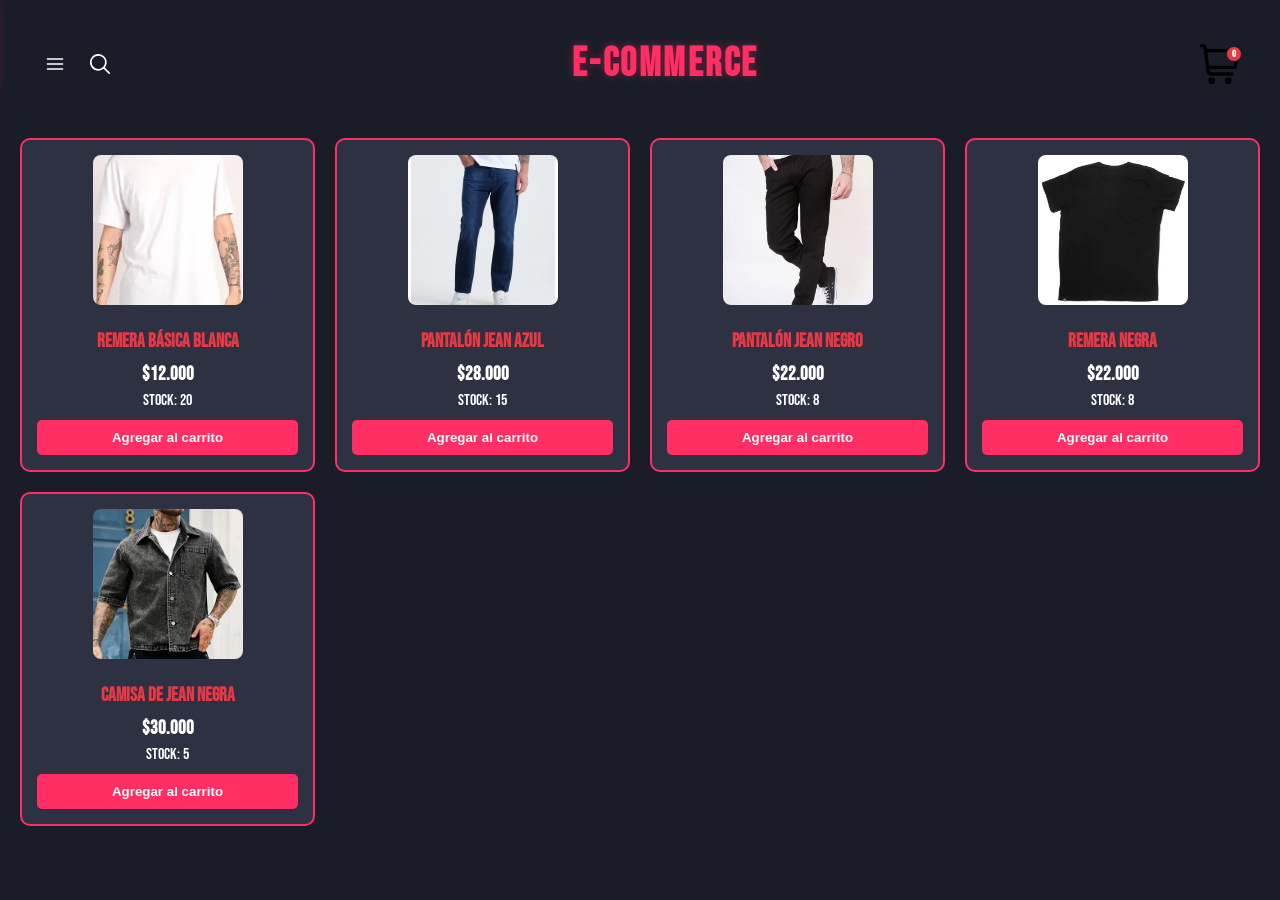
<file: index.html>
<!DOCTYPE html>
<html lang="es">
<head>
  <meta charset="UTF-8" />
  <meta name="viewport" content="width=device-width, initial-scale=1.0">
  <title>E-commerce</title>
  <link rel="stylesheet" href="./css/styles.css" />
</head>
<body>
  <div id="toast-container"></div>

  <!-- HEADER: AHORA CONTIENE TODO EN UNA SOLA LÍNEA -->
<header class="header-main">
  <div class="header-top">
<div class="search-wrapper">
  <select id="filtro-categoria" style="display: none;" aria-hidden="true">
    <option value="todos">Todos</option>
    <option value="remeras">Remeras</option>
    <option value="pantalones">Pantalones</option>
    <option value="zapatillas">Zapatillas</option>
    <option value="camisas">Camisas</option>
  </select>

  <button id="btn-categorias" class="icon-btn">
     <img src="Iconos/menu-puntos.svg" alt="Categorías" width="24">
  </button>



  <button id="btn-toggle-search" class="icon-btn">
    <img src="Iconos/busqueda.svg" alt="Buscar" width="24">
  </button>
  <input type="text" id="busqueda" class="input-expandable" placeholder="Buscar...">
</div>

    <h1 class="logo-tienda">E-COMMERCE</h1>

    <a href="cart.html" class="btn-ver-carrito">
      <img src="Iconos/carrito-de-compras.svg" class="imagen_Carrito" alt="Carrito" />
      <span id="cart-count">0</span>
    </a>
  </div>
</header>

  <!-- MAIN: Contenido principal (productos) -->
  <main>
    <section id="productos-container" class="productos-container">
      <!-- Acá JS va a inyectar las tarjetas -->
    </section>
  </main>

<div id="overlay" class="overlay"></div>

<nav id="menu-lateral-real" class="side-menu-neon">
      <div class="menu-header">
          <span>CATEGORÍAS</span>
          <button id="btn-close-side">&times;</button>
      </div>
      <ul class="menu-links">
         <li data-value="todos">🏠 Todos</li>
         <li data-value="remeras">👕 Remeras</li>
         <li data-value="pantalones">👖 Pantalones</li>
         <li data-value="zapatillas">👟 Zapatillas</li>
         <li data-value="camisas">👔 Camisas</li>
      </ul>
  </nav>
  <!-- Siempre al final del body -->
<script src="./js/toast.js"></script>
<script src="./js/main.js"></script>

</body>
</html>
</file>
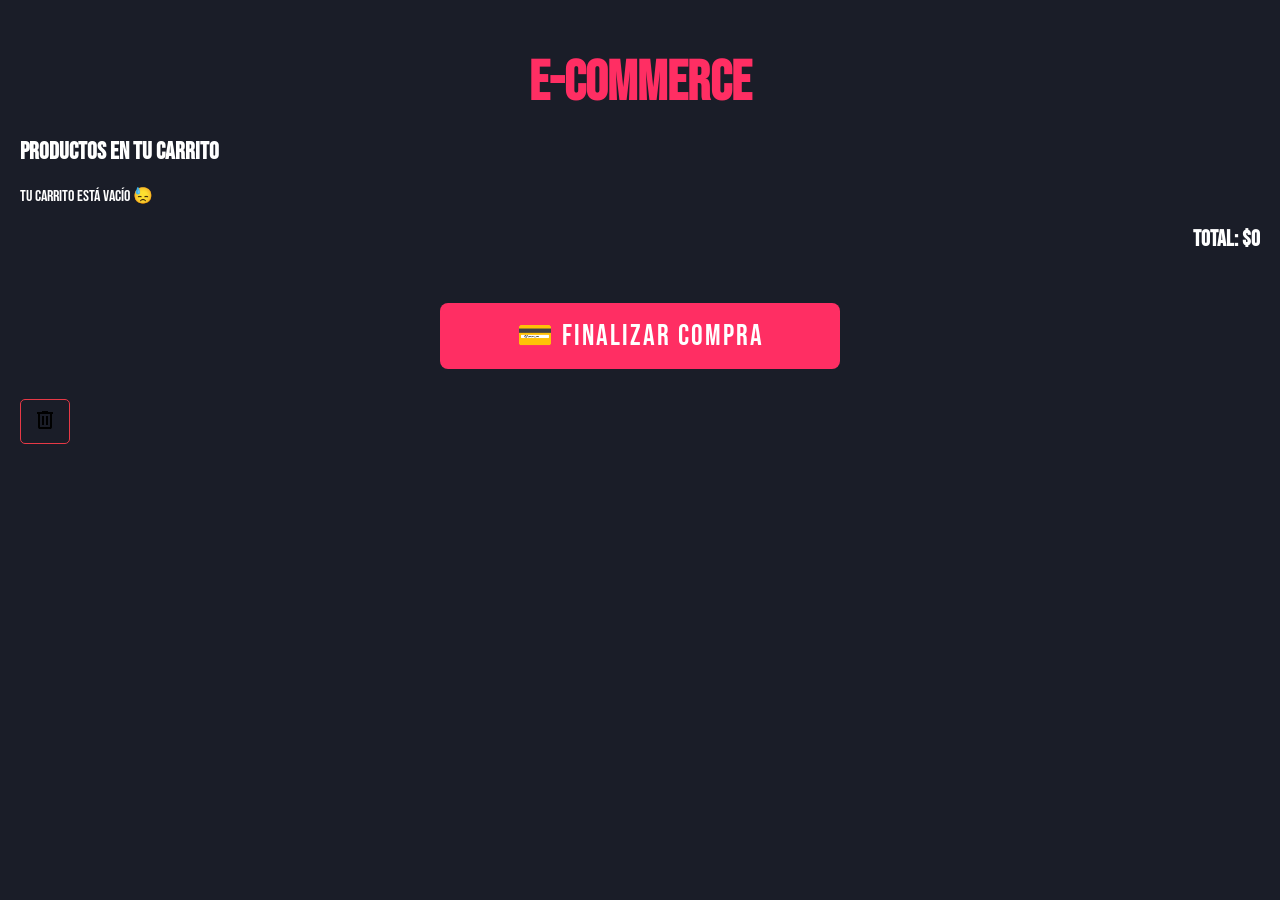
<file: cart.html>
<!DOCTYPE html>
<html lang="es">
<head>
  <meta charset="UTF-8" />
  <title>Carrito - E-COMMERCE</title>
  <meta name="viewport" content="width=device-width, initial-scale=1.0">
  <link rel="stylesheet" href="css\styles.css" />
  <link rel="stylesheet" href="https://cdnjs.cloudflare.com/ajax/libs/font-awesome/6.0.0-beta3/css/all.min.css">
</head>
<body class="paginaCarrito">
  <header class="headerCarrito">
  <div class="header-left">
    <a </a>
  </div>
  <div class="header-center">
   <h2><a href="index.html" class="btn-volver">E-COMMERCE</a></h2>
  </div>
  <div class="header-right">
    <!-- Espacio vacío para balancear -->
  </div>
</header>

  <main>
    <section id="carrito">
      <h2>Productos en tu carrito</h2>

      <div id="cart-items"></div>

      <p id="cart-empty" class="cart-empty">
        Tu carrito está vacío 😓
      </p>

      <p id="cart-total" class="cart-total">
        Total: $0
      </p>
      <div style="display: flex; justify-content: flex-end; margin: 20px 0;"></div>
      <button id="finalizar-compra" class="btn-finalizar">
      💳 Finalizar Compra
      </button>
      </div>
      <button id="vaciar-carrito" class="btn-vaciar">
        <img src="Iconos\papelera-de-reciclaje.svg" alt="icono-papelera"/>
        <span></span>
      </button>
    </section>
  </main>





  <script src="./js/cart.js"></script>
</body>
</html>
</file>
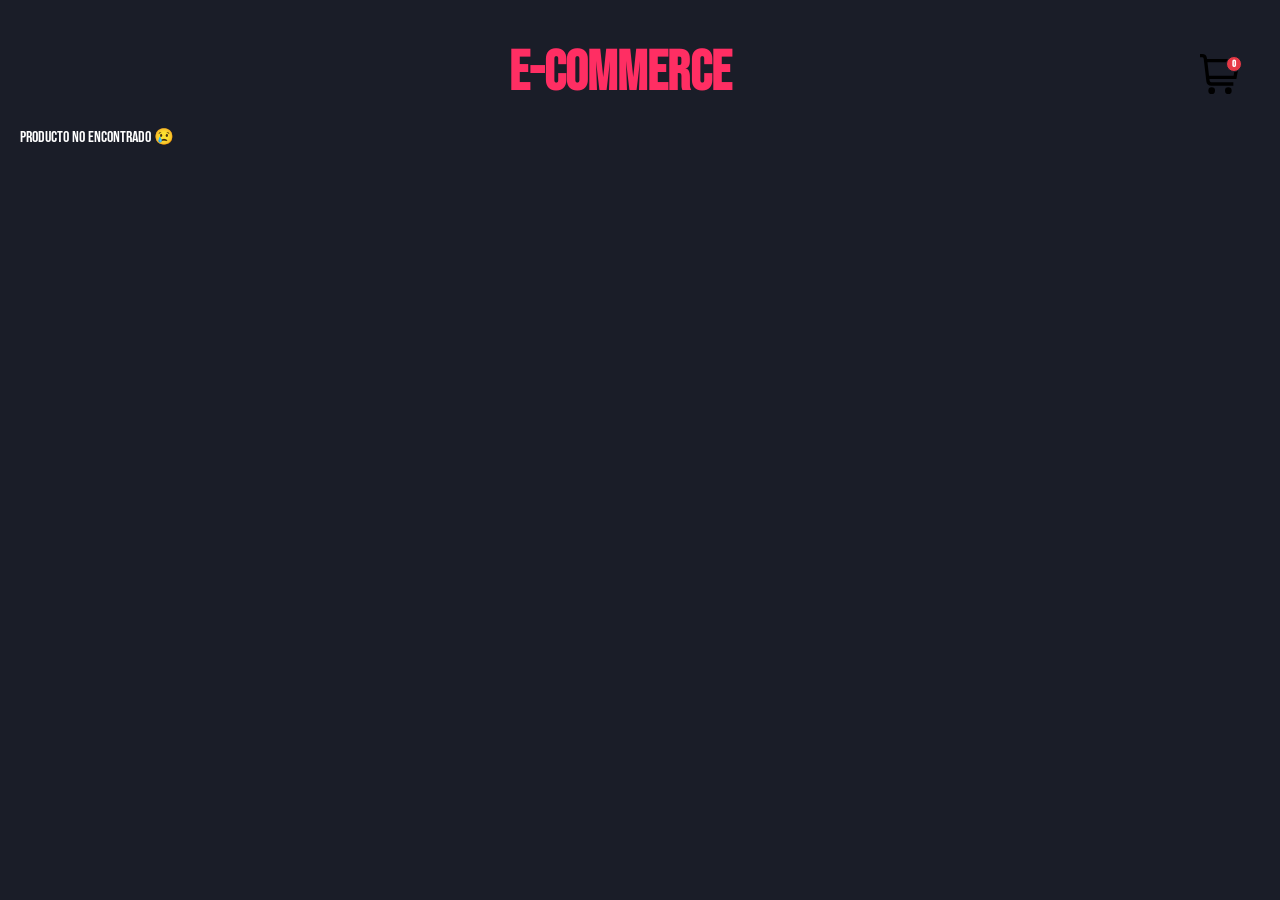
<file: product.html>
<!DOCTYPE html>
<html lang="es">
<head>
  <meta charset="UTF-8" />
  <title>Detalle del producto</title>
  <meta name="viewport" content="width=device-width, initial-scale=1.0">
  <link rel="stylesheet" href="./css/styles.css" />
</head>
<body>
  <div id="toast-container"></div>

<header class="header-main"> <div class="header-top">
<div class="header-center">
   <h2><a href="index.html" class="btn-volver">E-COMMERCE</a></h2>
  </div>

    <a href="cart.html" class="btn-ver-carrito">
      <img src="./Iconos/carrito-de-compras.svg" class="imagen_Carrito" alt="Carrito" />
      <span id="cart-count">0</span>
    </a>
  </div>
</header>

  <main>
    <!-- Acá vamos a inyectar el detalle -->
    <section id="detalle-producto" class="detalle-producto">
      <!-- JS rellena esto -->
    </section>
  </main>

  <!-- IMPORTANTE: primero toast, después product -->
  <script src="./js/toast.js"></script>
  <script src="./js/products.js"></script>
</body>
</html>
</file>
<file: css/styles.css>
/* ----------------------------
   IMPORTACIÓN DE FUENTES
---------------------------- */
@import url('https://fonts.googleapis.com/css2?family=Bebas+Neue&family=bebas:wght@400;700;900&display=swap');

/* ----------------------------
   RESET BÁSICO
---------------------------- */
* {
    margin: 0;
    padding: 0;
    box-sizing: border-box;
}

/* ----------------------------
   BODY
---------------------------- */
body {
    display: flex;
    flex-direction: column;
    font-family: 'Bebas Neue', sans-serif;
    background: #1A1D28;
    color: white;
    padding: 20px;
}

.input-expandable {
    width: 0;
    opacity: 0;
    overflow: hidden;
    transition: all 0.4s ease;
    border: none;
    background: transparent;
    border-bottom: 2px solid #FF2E63;
    color: white;
    padding: 5px 0;
    outline: none;
}

.input-expandable.active {
    width: 200px;
    opacity: 1;
    padding: 5px 10px;
}

/* ----------------------------
   Menu lateral - AHORA CON OVERLAY Y ANIMACIONES
---------------------------- */


/* Estado inicial oculto */
.overlay {
    position: fixed;
    top: 0;
    left: 0;
    width: 100vw;
    height: 100vh;
    background: rgba(0, 0, 0, 0.8);
    z-index: 2500;
    display: none; /* Crucial para que no tape todo al cargar */
}

.overlay.active {
    display: block !important;
}

.side-menu-neon {
    position: fixed;
    top: 0;
    left: 0;
    width: 280px;
    height: 100vh;
    background-color: #1A1D28;
    border-right: 3px solid #FF2E63;
    z-index: 3000;
    transform: translateX(-100%); /* Escondido a la izquierda */
    transition: transform 0.4s ease-in-out;
}

.side-menu-neon.active {
    transform: translateX(0) !important;
}

#menu-lateral-real {
    /* ... mantené lo anterior y ajustá esto ... */
    background: rgba(26, 29, 40, 0.95); /* Fondo con ligera transparencia */
    backdrop-filter: blur(10px); /* Efecto de desenfoque pro */
    padding: 0; /* Limpiamos paddings generales */
}

/* Encabezado del Menú */
.menu-header {
    background: #FF2E63; /* Tu rosa neón de fondo */
    padding: 25px 20px;
    display: flex;
    justify-content: space-between;
    align-items: center;
    box-shadow: 0 4px 10px rgba(255, 46, 99, 0.3);
}

.menu-header span {
    color: black;
    font-family: 'bebas', sans-serif;
    font-size: 1.5rem;
    letter-spacing: 2px;
}

/* Ítems de la lista */
.menu-links li {
    padding: 20px 25px;
    border-bottom: 1px solid rgba(255, 255, 255, 0.05);
    transition: all 0.3s cubic-bezier(0.4, 0, 0.2, 1);
    font-weight: 500;
}

.menu-links li:hover {
    background: rgba(255, 46, 99, 0.1);
    color: #FF2E63;
    padding-left: 35px; /* Efecto de empuje lateral */
    border-left: 5px solid #FF2E63;
}

/* Animación para que los items aparezcan suavemente */
@keyframes fadeInUp {
    from { opacity: 0; transform: translateY(10px); }
    to { opacity: 1; transform: translateY(0); }
}

#menu-lateral-real.active .menu-links li {
    animation: fadeInUp 0.4s ease forwards;
}

/* Retraso para cada item (escalonado) */
.menu-links li:nth-child(1) { animation-delay: 0.1s; }
.menu-links li:nth-child(2) { animation-delay: 0.2s; }
.menu-links li:nth-child(3) { animation-delay: 0.3s; }
.menu-links li:nth-child(4) { animation-delay: 0.4s; }
.menu-links li:nth-child(5) { animation-delay: 0.5s; }

/* Estilo para el botón de cerrar del menú lateral */

/* Estilo para la X negra sobre fondo flúo */
#btn-close-side {
    all: unset;
    display: flex !important;
    align-items: center !important;
    justify-content: center !important;
    width: 35px !important;
    height: 35px !important;

    /* El botón ahora es negro pero la X será la protagonista */
    background-color: transparent !important; /* Probá con transparent o #000 */
    color: #000000 !important;           /* X NEGRA SÓLIDA */

    font-family: 'Arial', sans-serif !important;
    font-size: 28px !important; /* Un poco más grande para que se note */
    font-weight: 900 !important;
    cursor: pointer !important;
    transition: all 0.3s ease !important;
}

#btn-close-side:hover {
    transform: rotate(90deg) scale(1.2);
    opacity: 0.7; /* Un pequeño efecto visual al tocarlo */
}

/* ----------------------------
   HEADER - AHORA CONTIENE TODO (CARRITO, FILTROS Y BÚSQUEDA)
---------------------------- */
/* Contenedor principal del Header */
header {
    display: flex;
    flex-direction: column; /* Cambiado a columna para tener dos filas */
    gap: 10px;
    padding: 20px;
    background: #1A1D28;
    position: sticky;
    top: 0;
    z-index: 100;
}

/* Fila de arriba: Título centrado y Carrito a la derecha */
.header-top {
    display: flex;
    justify-content: space-between;
    align-items: center;
    width: 100%;
}

.spacer { width: 40px; } /* Mismo ancho que el carrito para centrar perfecto el H1 */

h1, .titulo-tienda {
    font-size: 4rem; /* Un poco más chico para que no coma toda la pantalla */
    margin: 0;
    flex-grow: 1;
}

/* Fila de abajo: Filtros y Buscador */

.header-filtros-busqueda {

    display: flex;

    justify-content: center;

    gap: 15px;

    width: 100%;

    margin-top: 10px;

}

/* ----------------------------

   FILTROS - AHORA DENTRO DEL HEADER

---------------------------- */

.filtros {

    flex: 0 0 auto; /* No se estira, mantiene su tamaño */

    min-width: 200px; /* Ancho mínimo para el select */

}



.filtros select {

    width: 100%;

    padding: 10px 12px; /* Ajustado para que tenga mejor proporción */

    border-radius: 6px;

    border: 1px solid rgba(255, 46, 99, 0.3);

    background: #1A1D28;

    color: white;

    font-family: 'bebas', sans-serif;

    transition: border 0.3s ease;

    cursor: pointer;

}



.filtros select:focus {

    outline: none;

    border: 1px solid #FF2E63;

    box-shadow: 0 0 10px rgba(255, 46, 99, 0.4);

    transition: all 0.3s ease;

}



/* Esto afecta a las opciones dentro del desplegable */

#filtro-categoria option {

    background-color: #1A1D28; /* El mismo fondo que tu body */

    color: white;

    padding: 10px;

    font-family: 'Bebas Neue', sans-serif;

}





/* ----------------------------
   BÚSQUEDA - OPTIMIZADA
---------------------------- */
#busqueda {
    background: transparent;
    border: none;
    outline: none;
    color: white;
    width: 0;
    opacity: 0;
    transition: all 0.5s cubic-bezier(0.4, 0, 0.2, 1);
    font-family: 'Bebas Neue', sans-serif;
    border-bottom: 2px solid transparent; /* Base invisible */
}

/* Estado Único Activo (Escritorio y Base) */
#busqueda.active {
    width: 220px;
    opacity: 1 !important;
    visibility: visible !important;
    border-bottom: 2px solid #FF2E63 !important; /* TU LÍNEA ROSA */
    padding: 5px 10px;
    margin-left: 10px;
    box-shadow: 0 4px 6px -6px rgba(255, 46, 99, 0.8);
}

/* Logo por defecto */
.logo-tienda {
    font-family: 'Bebas Neue', sans-serif;
    color: #FF2E63;
    font-size: 3rem;
    opacity: 1;
    visibility: visible;
    transition: all 0.5s cubic-bezier(0.4, 0, 0.2, 1); /* Transición suave y elegante */
    transform: translateY(0);
}

/* LA REGLA MAESTRA: Esta debe ir sola y sin duplicados */
.logo-tienda.hidden-mobile {
    display: none ; /* Desaparece del mapa */
}




/* ----------------------------
   CARRITO (botón + icono) - AHORA DENTRO DEL HEADER
---------------------------- */
.btn-ver-carrito {
    position: relative;
    display: flex;
    align-items: center;
    text-decoration: none;
    flex: 0 0 auto; /* No se estira */

}

#cart-count {
    display: flex;
    position: absolute;
    top: 2px;
    right: -2px;

    background: #E63946;
    color: white;
    font-size: 0.65rem;
    font-weight: bold;
    width: 16px;
    height: 16px;
    border-radius: 50%;
    align-items: center;
    justify-content: center;
    border: 1.5px solid #1A1D28;
}

.imagen_Carrito {
    color: #FF2E63;
    width: 40px;
    opacity: 1;
    transition: transform 0.25s ease, opacity 0.25s ease;

}

.btn-ver-carrito:hover .imagen_Carrito {
    transform: scale(1.15) rotate(10deg);
    opacity: 1;
}

.texto-carrito {
    display: none;
}

/* Eliminamos las clases antiguas que ya no usamos */
.main-fila {
    display: none; /* Ocultamos la estructura antigua */
}

/* ----------------------------
   TÍTULO
---------------------------- */
h1, .titulo-tienda {
    font-family: 'Bebas Neue', sans-serif;
    text-align: center;
    color: #FF2E63;
    font-size: 6rem;
    letter-spacing: 3px;
    margin-bottom: 20px;
    margin-top: 20px; /* Añadido margen superior */
    text-transform: uppercase;
}
/* ----------------------------
   PRODUCTOS
---------------------------- */
.productos-container {
    display: grid;
    grid-template-columns: repeat(auto-fill, minmax(250px, 1fr));
    gap: 20px;
    margin-top: 30px;
}

.logo-tienda {
font-size: clamp(2.5rem, 8vw, 2.5rem) !important;
    white-space: nowrap; /* Evita que el texto se parta en dos renglones /
    text-align: center;
    flex: 1; / Hace que ocupe el espacio central de forma equilibrada */
}



.header-main .logo-tienda {
    font-size: 3rem; /* Tamaño intermedio, ni H1 ni H3 */
    letter-spacing: 2.5px;
    margin: 0;
    text-shadow: 0 0 8px rgba(255, 46, 99, 0.4);
}

.card-producto {
    background: #2D3142;
    padding: 15px;
    border-radius: 10px;
    border: 2px solid #FF2E63;
    text-align: center;
     transition: transform 0.2s, box-shadow 0.2s;
    cursor: pointer;
}

.card-producto img {
    width: 150px;
    height: 150px;
    object-fit: cover;
    border-radius: 8px;
    margin-bottom: 10px;
}

.card-producto:hover {
  transform: translateY(-5px);
  box-shadow: 0 10px 20px rgba(255, 46, 99, 0.3);
}

.card-producto h3 {
    margin: 10px 0;
    color: #E63946;
}

.card-price {
    margin: 5px 0;
    font-size: 1.2rem;
    font-weight: bold;
}

/* ----------------------------
   BOTONES
---------------------------- */
.btn-agregar {
    background: #FF2E63;
    color: white;
    border: none;
    padding: 10px 15px;
    border-radius: 5px;
    cursor: pointer;
    margin-top: 10px;
    font-weight: bold;
    display: block;
    width: 100%;
    transition: all 0.3s ease;
}

/* Efecto Neón al pasar el mouse (Hover) */
.btn-agregar:hover {
    transform: scale(1.1);
    background: #e62958;
}


.btn-detalle {
    background: #7209B7;
    color: white;
    border: none;
    padding: 10px 15px;
    border-radius: 5px;
    cursor: pointer;
    margin-top: 5px;
    font-weight: bold;
    display: block;
    width: 100%;
}

.btn-detalle {
    /* ... tus estilos actuales ... */
    transition: all 0.3s ease; /* Fundamental para la suavidad */
}

.btn-detalle:hover {
    transform: scale(1.05);
    box-shadow: 0 0 10px #7209B7, 0 0 20px #7209B7; /* Neón violeta */
}

.btn-eliminar {
    background: transparent;
    color: #ff4d4d;
    border: 1px solid #ff4d4d;
    padding: 5px 10px;
    border-radius: 4px;
    font-family: 'Bebas Neue', sans-serif;
    cursor: pointer;
    text-transform: uppercase;
    margin-top: 10px;
}

.btn-eliminar:hover {
    background: #ff4d4d;
    color: white;
}

/* ----------------------------
   RESPONSIVE
---------------------------- */
/* --- SOLO PARA MÓVILES --- */

/* --- LÓGICA ESCRITORIO (Se mantiene limpio) --- */
@media screen and (min-width: 650px) {
    .logo-tienda.hidden-mobile {
        display: block !important; /* En PC el logo nunca se oculta */
    }
}

@media (max-width: 650px) {

       header.header-main {

        padding: 10px 5px; /* Bajamos de 20px a 5px para ganar espacio */

    }

    /* 1. Estructura del Header */

    .header-top {

        display: flex;

        justify-content: space-between;

        align-items: center;

        min-height: 60px;

        padding: 0px;

    }

    .logo-tienda {
        transition: opacity 0.4s ease, transform 0.4s ease, width 0.4s ease 0.1s, margin 0.4s ease;
        opacity: 1;
        visibility: visible;
        transform: translateY(0);
    }

/* 1. El logo se va y libera el espacio */

  .logo-tienda.hidden-mobile {


        opacity: 0 !important;
        visibility: hidden !important;
        transform: translateY(-10px); /* Efecto de desplazamiento hacia arriba */
        display: block;
        width: 0 !important; /* CLAVE: Para que el buscador pueda expandirse */
        margin: 0 !important;
        padding: 0 !important;
        position: absolute; /* Lo sacamos del flujo para que no empuje nada */

    }

    .search-wrapper {

        flex: 1; /* Toma el lugar del logo */
        display: flex;
        justify-content: flex-start; /* CAMBIO CLAVE: Alinea a la izquierda */
        align-items: center;
        transition: all 0.5s ease
    }


    #busqueda.active {

        width: 100% !important; /* Se estira en el centro */

        max-width: 200px;

        text-align: flex-start; /* Centra el texto "Buscar..." */

        margin: 0 0;

    }



    /* 4. El Carrito: lo mantenemos alineado con los otros iconos */

    .btn-ver-carrito {

        display: flex;

        justify-content: flex-end;

        flex-basis: 20%;

    }



    /* 5. Grillas de Productos y Detalle */

    .contenedor-productos, .detalle-card {

        grid-template-columns: 1fr; /* Una sola columna para que sea legible */

        gap: 20px;

        padding: 15px;

    }



    /* 6. Botones de las cards */

    .btn-agregar, .btn-detalle {

        width: 100%; /* Que ocupen todo el ancho en móvil */

        padding: 12px;

        font-size: 0.9rem;

        margin-bottom: 8px;

    }



    /* 7. Texto general */

    body { font-size: 16px; }

    h2 { font-size: 1.8rem; }

}


/* Normalizar todas las imágenes del carrito */
#cart-items img {
    width: 120px;
    height: 120px;
    object-fit: cover;
    border-radius: 10px;
    display: block;
}

/* ============================
   ESTILO PARA LOS PRODUCTOS DEL CARRITO
============================ */

.paginaCarrito {
    font-family: 'Bebas Neue', sans-serif;
}

#cart-items {
    display: flex;
    flex-direction: column;
    gap: 20px;
    margin-top: 20px;
}

.cart-item {
    display: grid;
    grid-template-columns: 120px 1fr;
    gap: 20px;
    background: #2d3142;
    border: 1px solid #444;
    border-radius: 12px;
    padding: 15px;
    align-items: center;
}

/* Botones de + y - */
.cart-item button:not(.btn-eliminar) {
    background: #FF2E63;
    color: white;
    border: none;
    border-radius: 4px;
    width: 20px;
    height: 20px;
    cursor: pointer;
    font-weight: bold;
    margin: 0 5px;
}

.cart-item button:hover:not(.btn-eliminar) {
    background: white;
    color: #FF2E63;
    box-shadow: 0 0 8px #FF2E63;
}

/* Imagen */
.cart-item img {
    width: 120px;
    height: 120px;
    object-fit: cover;
    border-radius: 10px;
}

/* Línea tenue separadora */
.cart-item .detalle {
    border-left: 1px solid rgba(255,255,255,0.10);
    padding-left: 20px;
}

/* Título del producto */
.cart-item {
    background: #2D3142;
    border: 2px solid #FF2E63; /* El rosa neón característico */
    border-radius: 10px;
    padding: 20px;
    margin-bottom: 15px;
    display: flex;
    align-items: center;
    gap: 20px;
}

/* Estilo para los botones de cantidad (- 1 +) */
.cantidad-controls {
    display: flex;
    align-items: center;
    gap: 10px;
    margin: 10px 0;
}

.cantidad-controls button {
    background: #FF2E63;
    color: white;
    border: none;
    width: 25px;
    height: 25px;
    border-radius: 4px;
    cursor: pointer;
    font-weight: bold;
    transition: transform 0.2s;
}

.cantidad-controls button:hover {
    transform: scale(1.1);
    background: #e62958;
}
/* Precio */
.cart-item .precio {
    font-size: 2rem;
    margin-bottom: 8px;
     font-family: 'Bebas Neue', sans-serif;
}

/* Cantidad o controles */
.cart-item .cantidad {
    opacity: 0.8;
}

.cart-total {
  text-align: right;
  font-size: 1.4rem;
  font-weight: bold;
  width: 100%;
  margin-top: 20px;
}

.tituloCarrito {
    font-family: 'Bebas Neue', sans-serif;
    text-align: center;
    color: #FF2E63;
    font-size: 3.5rem;
    margin-bottom: 10px;
}

/* Header carrito */
.headerCarrito {
display: flex;
    justify-content: flex-start; /* Lo empuja a la izquierda */
    padding: 10px 20px;
}

.header-left, .header-center, .header-right {
    flex: 1;
    display: flex;
    align-items: center;
}

.header-center {
    justify-content: center;
}

.header-right {
    justify-content: flex-end;
}

.btn-volver {
color: #FF2E63;
    text-decoration: none;
    font-family: 'Bebas Neue', sans-serif;
    font-size: 3.5rem;
    transition: color 0.3s;
}

.btn-volver:hover {
    color: white;
    text-shadow: 0 0 10px #FF2E63;
}

.btn-vaciar {
background: transparent;
    color: #E63946; /* Un rojo más agresivo */
    border: 1px solid #E63946;
    padding: 8px 12px;
    border-radius: 5px;
    text-transform: uppercase;
    font-weight: bold;
    cursor: pointer;
    transition: all 0.3s ease;
}

.btn-vaciar:hover {
background: #E63946;
    color: white;
}

.btn-finalizar {
    display: block;
    width: 100%;
    max-width: 400px;
    margin: 30px auto; /* Lo centramos debajo del total */
    padding: 15px;
    background: #FF2E63; /* Tu rosa neón */
    color: white;
    border: none;
    border-radius: 8px;
    font-family: 'Bebas Neue', sans-serif;
    font-size: 1.8rem;
    letter-spacing: 2px;
    cursor: pointer;
    transition: all 0.3s ease;
    text-transform: uppercase;
}

.btn-finalizar:hover {
    transform: scale(1.05);
    box-shadow: 0 0 15px #FF2E63, 0 0 30px #FF2E63;
    text-shadow: 0 0 5px white;
}

.cart-row {
    margin-bottom: 20px;
    border-bottom: 1px solid rgba(255, 46, 99, 0.2);
    padding-bottom: 15px;
}


/* Detalles del producto */

.detalle-card {
    display: grid;
    grid-template-columns: 1fr 1fr;
    gap: 50px;
    align-items: center; /* Esto centra el texto verticalmente con la foto */
    background: #1A1D28;
    padding: 40px;
    border-radius: 20px;
    border: 1px solid rgba(255, 46, 99, 0.3); /* Un toque de neón al borde */
}

/* Imagen */
.detalle-img {
    width: 100%;
    max-width: 300px;
    border-radius: 10px;
    object-fit: cover;
}

/* Columna derecha */
.detalle-body h2 {
    font-family: 'Bebas Neue', sans-serif;
    color: #FF2E63; /* Cambiado a tu rosa neón */
    font-size: 3.5rem; /* Un poco más grande para que impacte */
    letter-spacing: 2px;
    text-shadow: 0 0 10px rgba(255, 46, 99, 0.5); /* Brillo sutil */
    margin-bottom: 10px;
}

/* Título */
.detalle-body h2{
    font-family: 'Bebas Neue', sans-serif;
    color: #E63946;
    font-size: 2rem;
    margin-bottom: 5px;
}

/* Precio */
.detalle-price{
  font-size: 2.2rem; /* Más jerarquía visual */
  color:  white;
  font-family: 'Bebas Neue', sans-serif; /* Consistencia de marca */
  margin-bottom: 20px;
}


/* Descripción */
.detalle-desc {
  font-family: 'sans-serif'; color: rgba(255, 255, 255, 0.9);
  line-height: 1.8;
  margin-bottom: 30px;
}

/* Botón */
#btn-agregar-detalle {
    margin-top: auto;
    background: #FF2E63;
    color: white;
    border: none;
    padding: 12px;
    border-radius: 6px;
    font-weight: bold;
    cursor: pointer;
}

#btn-agregar-detalle:hover{
    transform: scale(1.05);
    box-shadow: 0 0 10px #FF2E63; /* Brillo violeta */
}

.icon-btn {
    background: transparent;
    border: none;
    padding: 5px;
    cursor: pointer;
    display: flex;
    align-items: center;
}

/* Para que los iconos no se vean gigantes o rotos */
.icon-btn img {
    width: 20px;
    height: 20px;
    object-fit: contain;
    filter: invert(1); /* Si son negros, esto los pasa a blanco */
}

.search-wrapper {
    display: flex;
    align-items: center;
    gap: 15px;
    position: relative; /* Clave para que el select absoluto se ubique bien */
    min-width: 80px;    /* Espacio reservado para los dos iconos */
}

/* ----------------------------
   MODAL DE PAGOS FALSOS
---------------------------- */
.pago-overlay {
  position: fixed;
  top: 0;
  left: 0;
  width: 100%;
  height: 100%;
  background: rgba(0, 0, 0, 0.8);
  backdrop-filter: blur(5px);
  display: flex;
  justify-content: center;
  align-items: center;
  z-index: 9999;
  animation: fadeIn 0.3s ease;
}

.pago-modal {
  background: #1A1D28;
  border: 3px solid #FF2E63;
  border-radius: 20px;
  padding: 30px;
  max-width: 700px;
  width: 90%;
  max-height: 80vh;
  overflow-y: auto;
  animation: slideUp 0.3s ease;
  box-shadow: 0 20px 40px rgba(255, 46, 99, 0.3);
}

.pago-modal-header {
  text-align: center;
  margin-bottom: 25px;
}

.pago-modal-header h2 {
  color: #FF2E63;
  font-size: 2rem;
  margin-bottom: 5px;
  font-family: 'Bebas Neue', sans-serif;
}

.pago-subheader {
  color: rgba(255, 255, 255, 0.5);
  font-style: italic;
  font-size: 0.9rem;
}

.pago-grid {
  display: grid;
  grid-template-columns: repeat(auto-fit, minmax(150px, 1fr));
  gap: 15px;
  margin-bottom: 25px;
}

.pago-opcion {
  background: #2D3142;
  border: 1px solid rgba(255, 46, 99, 0.3);
  border-radius: 12px;
  padding: 15px 10px;
  text-align: center;
  cursor: pointer;
  transition: all 0.3s ease;
  display: flex;
  flex-direction: column;
  gap: 5px;
}

.pago-opcion:hover {
  border-color: #FF2E63;
  transform: translateY(-5px);
  box-shadow: 0 5px 15px rgba(255, 46, 99, 0.3);
}

.pago-emoji {
  font-size: 2.5rem;
}

.pago-nombre {
  font-weight: bold;
  color: #FF2E63;
  font-size: 1.1rem;
}

.pago-estado {
  font-size: 0.8rem;
  opacity: 0.7;
  font-style: italic;
}

.pago-modal-footer {
  display: flex;
  justify-content: center;
}

.pago-cerrar {
  background: transparent;
  border: 2px solid #FF2E63;
  color: #FF2E63;
  padding: 12px 30px;
  border-radius: 8px;
  font-size: 1rem;
  cursor: pointer;
  transition: all 0.3s ease;
  font-weight: bold;
}

.pago-cerrar:hover {
  background: #FF2E63;
  color: #1A1D28;
}

@keyframes fadeIn {
  from { opacity: 0; }
  to { opacity: 1; }
}

@keyframes slideUp {
  from {
    transform: translateY(50px);
    opacity: 0;
  }
  to {
    transform: translateY(0);
    opacity: 1;
  }
}

@keyframes pago-error {
  0% { transform: scale(1); }
  50% { transform: scale(0.95); background: #FF2E63; color: white; }
  100% { transform: scale(1); }
}
</file>
